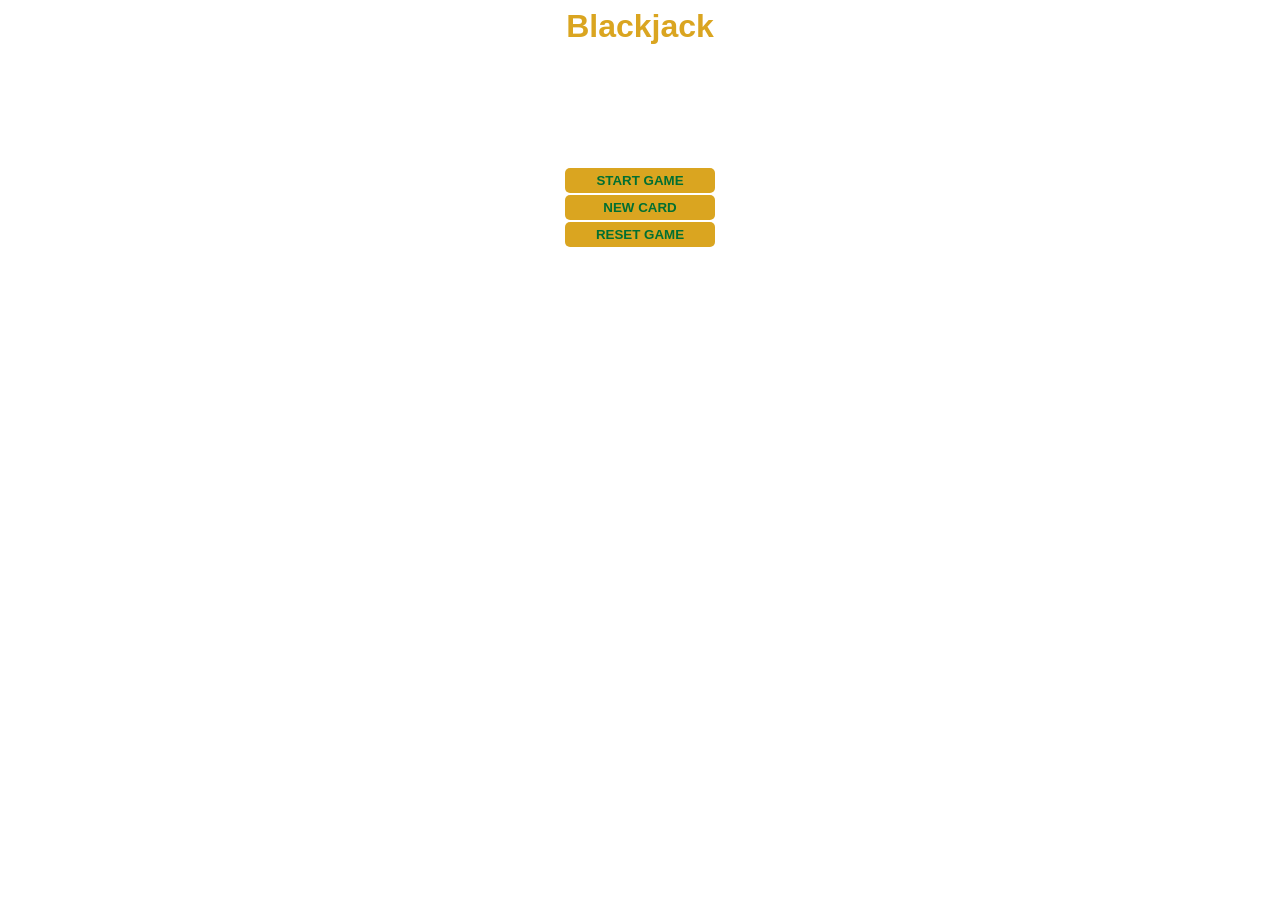
<file: index.html>
<html>
    <head>
        <link rel="stylesheet" href="style.css">
    </head>
    <body>
        <div>
        <h1>Blackjack</h1>
        <p id="message-el">Want to play a round?</p>
        <p id="cards-el">Cards:</p>
        <p id="sum-el">Sum:</p>
        <button onclick="startGame()">START GAME</button>
        <button onclick="newCard()">NEW CARD</button>
        <button onclick="window.location.reload()">RESET GAME</button>
        <p id="player-el"></p>
        </div>
        <script src="script.js"></script>
    </body>
</html>
</file>
<file: style.css>
body {
    font-family: 'Trebuchet MS', 'Lucida Sans Unicode', 'Lucida Grande', Arial, sans-serif;
    background-image: url("https://www.textures4photoshop.com/tex/thumbs/free-seamless-grass-texture-26.jpg");
    background-size: cover;
    font-weight: bold;
    color: white;
    text-align: center;
    height:100vh;
}

h1 {
    color: goldenrod;
}

#message-el {
    font-style: italic;
}


 
button {
    display:block;
    margin:2px auto;
    color:#016f32;
    width:150px;
    background: goldenrod;
    padding-top:5px;
    padding-bottom:5px;
    border-radius:5px;
    font-weight:bold;
    border:0px solid;
}
</file>
<file: test.css>
body {
    font-family: 'Trebuchet MS', 'Lucida Sans Unicode', 'Lucida Grande', Arial, sans-serif;
    background-image: url("https://www.textures4photoshop.com/tex/thumbs/free-seamless-grass-texture-26.jpg");
    background-size: cover;
    font-weight: bold;
    color: white;
    text-align: center;
    height:100vh;
}

h1 {
    color: goldenrod;
}

#message-el {
    font-style: italic;
}


 
button {
    display:block;
    margin:2px auto;
    color:#016f32;
    width:150px;
    background: goldenrod;
    padding-top:5px;
    padding-bottom:5px;
    border-radius:5px;
    font-weight:bold;
    border:0px solid;
}
</file>
